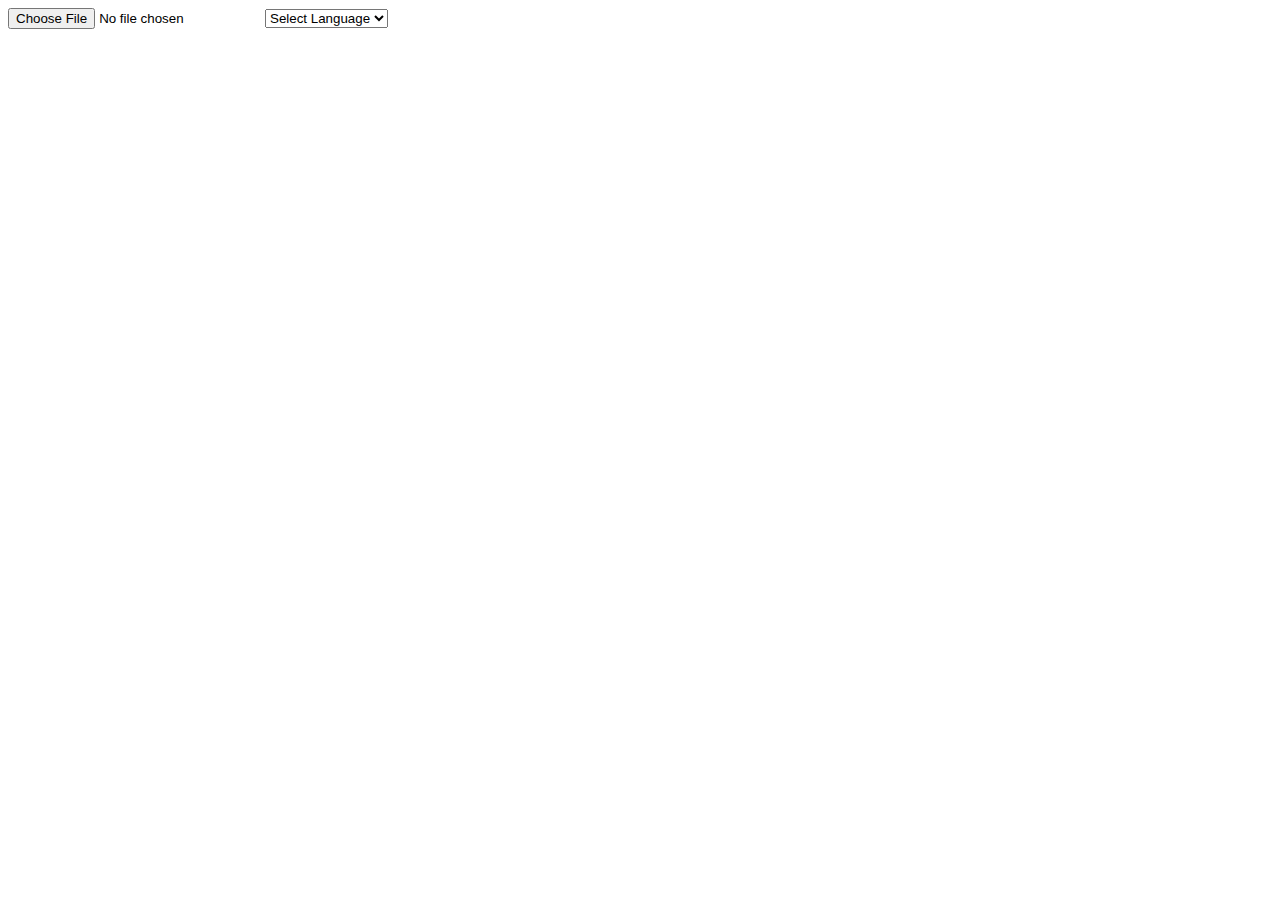
<file: index.html>
<html>
  <head>
    <title>HTML Page</title>
  </head>
  <body>
    <form>
      <input type="file" />
      <select>
        <option value="" disabled selected>Select Language</option>
        <option value="css">CSS</option>
        <option value="js">JS</option>
        <option value="react">React</option>
      </select>
    </form>
  </body>
</html>
</file>
